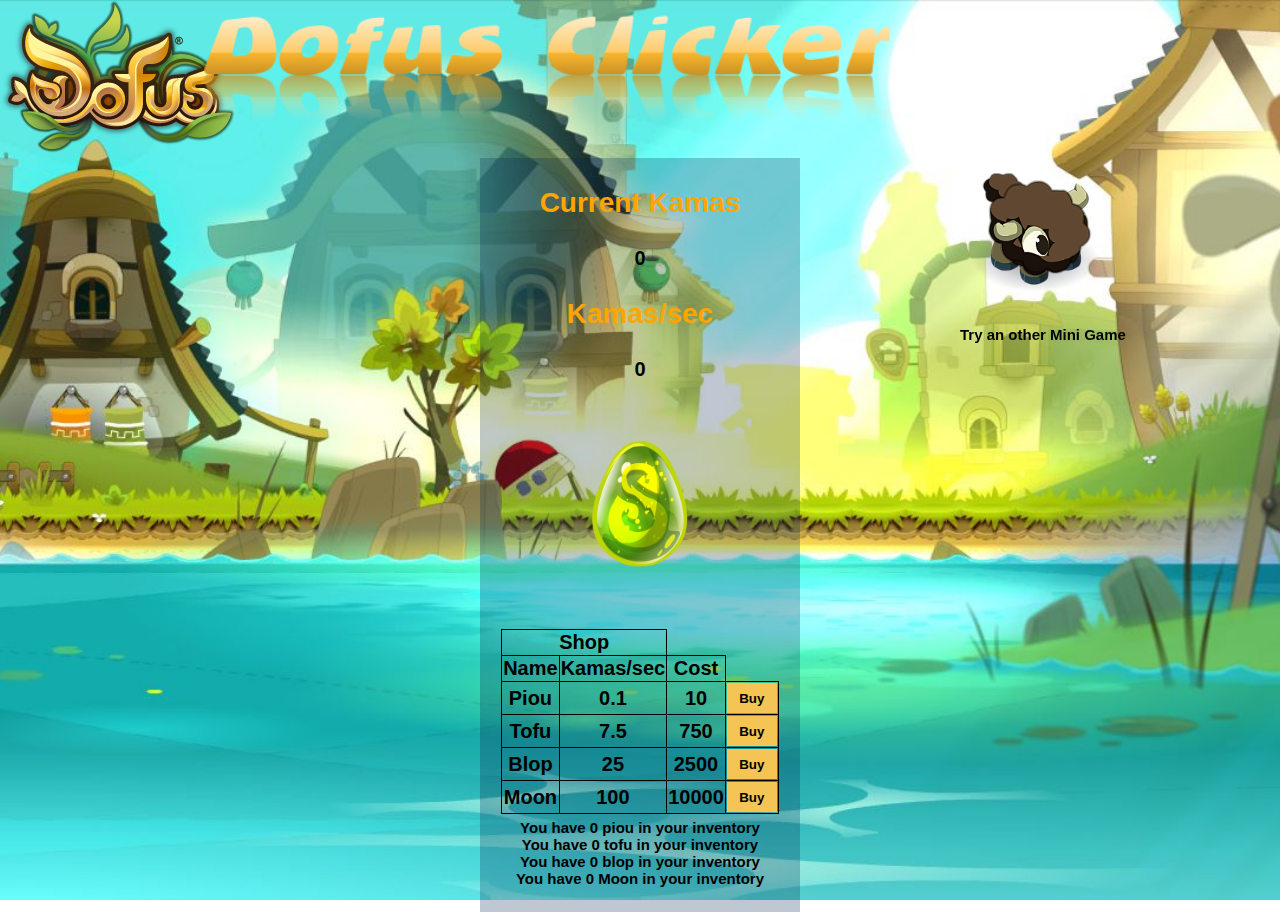
<file: index.html>
<!DOCTYPE HTML>
<html lang="fr">
<link rel="icon" href="favicon.ico" />
<div class="bg">	

<head>

	<title>Dofus Clicker</title>
	<meta charset="utf-8">
	<script type="text/javascript" src="js/script.js"></script>
	<link rel="stylesheet" href="css/style.css">
<head>	
<header>

	<img id="logo" src="img/Dofus_Logo.png" alt="logo">
	<div class="title">
	<img id="title" src="img/image.png" alt="title">	
	</div>
	<div class="minigame">
    <a class="insta" href="Mini jeu/balle.html" ><img src="img/bouftou.png" height="150px" width="150px"/></a>
    <p> Try an other Mini Game	</p>
	</div>
	
</header>
<body>

	<div class="tout">
	<div class="titre"> <p> Current Kamas</p> </div>
		<section id=gold>
		<script>displayGolds();</script>
	</section>
	<div class="titre2"> <p> Kamas/sec</p> </div>
	<section id=gps>
		<script>displayGPS();</script>
	</section><br>
	<input type="image" id="image" src="img/emeraude.png" onclick="addGold(goldPerClick)"></input>
	<section id="shop">
		<table>
			<thead>
				<tr>
					<th colspan="2">Shop</th>
				</tr>
			</thead>
			<tbody>
				<tr>
					<th>Name</th>
					<th>Kamas/sec</th>
					<th>Cost</th>
				</tr>
				<tr>
					<td>Piou</td>
					<td id=gps1><script>displayMinionGPS(1)</script></td>
					<td id="cost1"><script>displayMinionCost(1)</script></td>
					<td><button onclick="buyMinion(1)">Buy</button></td>
				</tr>
				<tr>
					<td>Tofu</td>
					<td id=gps2><script>displayMinionGPS(2)</script></td>
					<td id="cost2"><script>displayMinionCost(2)</script></td>
					<td><button onclick="buyMinion(2)">Buy</button></td>
				</tr>
				<tr>
					<td>Blop</td>
					<td id=gps3><script>displayMinionGPS(3)</script></td>
					<td id="cost3"><script>displayMinionCost(3)</script></td>
					<td><button onclick="buyMinion(3)">Buy</button></td>
				</tr>

				<tr>
					<td>Moon</td>
					<td id=gps4><script>displayMinionGPS(4)</script></td>
					<td id="cost4"><script>displayMinionCost(4)</script></td>
					<td><button onclick="buyMinion(4)">Buy</button></td>
				</tr>
			</tbody>
		</table>		
	</section>

	<section id="displayOwned">
		<script>displayOwned();</script>
	</section>
	</div>
	

</div>

</body>
</html>
</file>
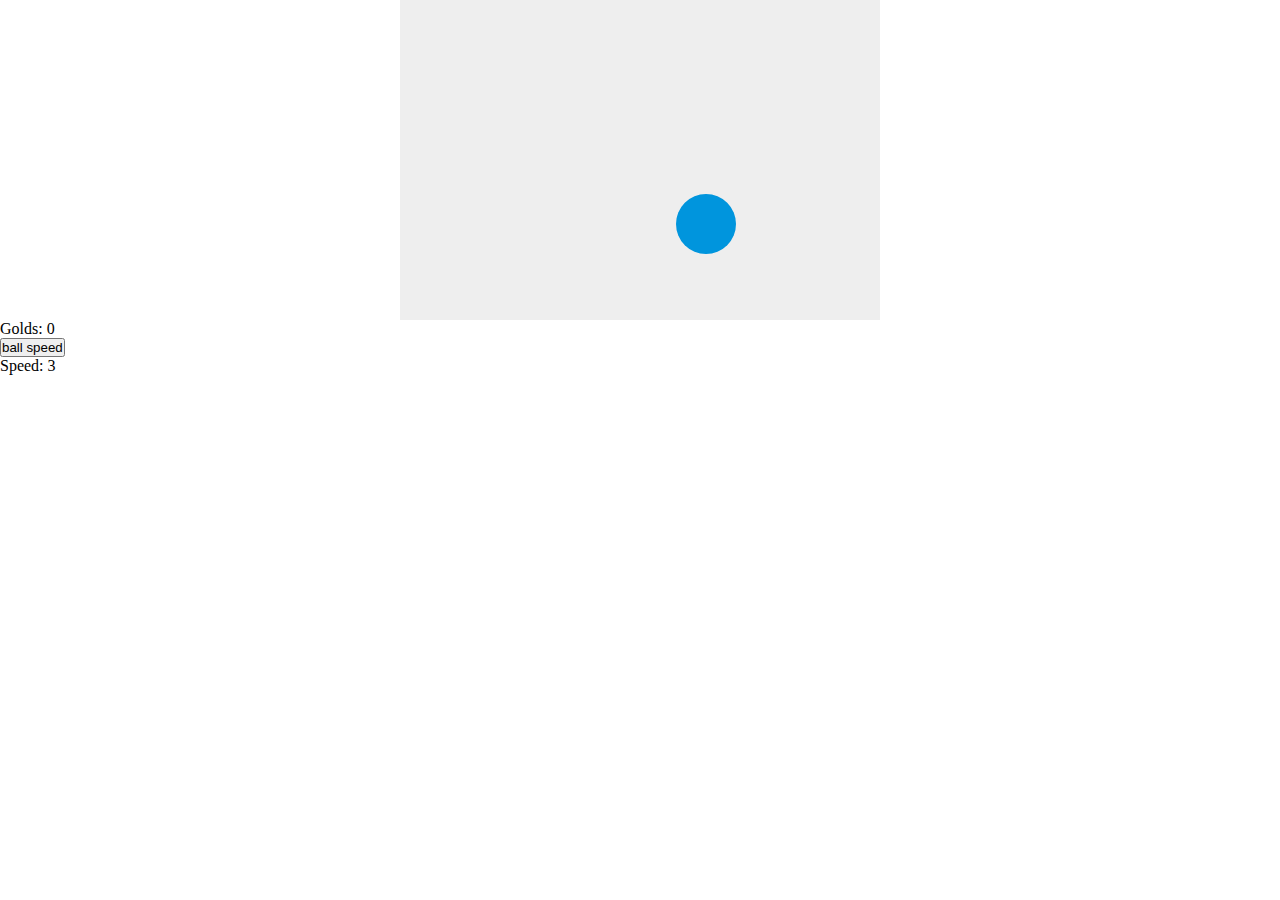
<file: Mini jeu/balle.html>
<!DOCTYPE html>
<html>
<head>
    <meta charset="utf-8" />
    <title>Gamedev Canvas Workshop - lesson 2: move the ball</title>
    <style>* { padding: 0; margin: 0; } canvas { background: #eee; display: block; margin: 0 auto; }</style>
</head>
<body>
<canvas  id="myCanvas"width="480" height="320"></canvas>
<div> Golds: <a id="clicks">0</a></div>
<button type="button" onClick="ballSpeed()">ball speed</button>
<div> Speed: <a id="currentspeed">0</a></div>

<script>
    var canvas = document.getElementById("myCanvas");
    var ctx = canvas.getContext("2d");
    var x = canvas.width/2;
    var y = canvas.height-30;
    var dx = 2;
    var dy = -2;
    var ballRadius = 30;
    var gold = 0;
	var vitesse = 3;
	var speedCost = 5;

    function drawBall() {
        ctx.beginPath();
        ctx.arc(x, y, ballRadius, 0, Math.PI*2);
        ctx.fillStyle = "#0095DD";
        ctx.fill();
        ctx.closePath();
    }
	function displayGolds()  {    
	document.getElementById("clicks").innerHTML = gold;
	}
	function addGold(x) {
	   x = 1;
       gold = gold + x;
    displayGolds()
	}

  function draw() {
    ctx.clearRect(0, 0, canvas.width, canvas.height);
    drawBall();
    var nb = Math.floor(Math.random() * vitesse) + (vitesse - 2)

    if(x + dx > canvas.width-ballRadius || x + dx < ballRadius) {
        dx = - nb;
        addGold()
    }
    if (x + dx < ballRadius) {
    	dx = nb;
    	addGold()
    }

    if(y + dy > canvas.height-ballRadius) {
        dy = -nb;
        addGold()
    }
    if (y + dy < ballRadius) {
    	dy =  nb;
    	addGold()
    }
    
    x += dx;
    y += dy;
		displayGolds()

	}
	function displayGolds()  {    
	document.getElementById("clicks").innerHTML = gold;
	}

	function ballSpeed() {
		if (gold >= speedCost) {
			gold-= speedCost;
			vitesse+= 1.5;
			speedCost*= 1.5;

		}

		displaySpeed()
		displayGolds()
	}
	function displaySpeed()  {    
	document.getElementById("currentspeed").innerHTML = vitesse;
	}
	displaySpeed()

	setInterval(draw, 20);
</script>

</body>
</html>
</file>
<file: css/style.css>
* {
    font-family:roboto, sans-serif;
    font-weight: bold;



}
#image {
    margin-bottom: -30px;
    transform: scale(0.8);
    transition: 0.2s ease-in;
    border-style : none;
border-left-style : none;
    outline:0;

}
#image:active {
    transform: scale(0.5);
    color: transparent;
     

}

.logo {
    position: relative;
    bottom: auto;
}

.title{
    position: relative;
    right: 35%;
    float: right;
    margin-top: 25px;
    transform: scale(1.2);

}

table
{
    border-collapse: collapse;
}
td, th /* Mettre une bordure sur les td ET les th */
{
    border: 1px solid black;
}

body, html {
    height: 100%;
    margin: 0;
    font-size: 20px;
  }
  
  .bg {
    /* The image used */
    background-image: url('../img/bg.jpg');
    /* Full height */
    height: 100%; 
  
    /* Center and scale the image nicely */
    background-position: center;
    background-repeat: no-repeat;
    background-size: cover;
  }
header {
    margin: 0;
}
.tout {
    background-color: rgba(0,35, 75, 0.25);

    width: 25%;
    align-items: center;
    text-align: center;
    justify-content: center;
    margin-left: auto;
    margin-right: auto;
    padding-top: 1px;
    padding-bottom: 25px;

}
table {
    align-items: center;
    margin-left: auto;
    margin-right: auto;
    margin-top: 50px;

}
.titre {
    color: orange;
    font-size: 28px;
}
.titre2 {
    color: orange;
    font-size: 28px;
}
td button {
    background-color: rgb(244, 197, 84);
    width: 50px;
    height: 30px;
    outline:0;
    border: none;
    cursor: grab;
}
td button:hover {
    background-color: rgb(255, 218, 102);
}

#displayOwned {
    font-size: 15px;
    margin-top: 5px;
}
.minigame {
    position: fixed;
    font-size: 15px;
    margin-bottom: 250px;
    margin-left: 75%;
    outline: 0;
    transition: ;
}
.minigame:hover {
    transform: scale(1.2);
    transition: 0.2s ease-in;

}
</file>
